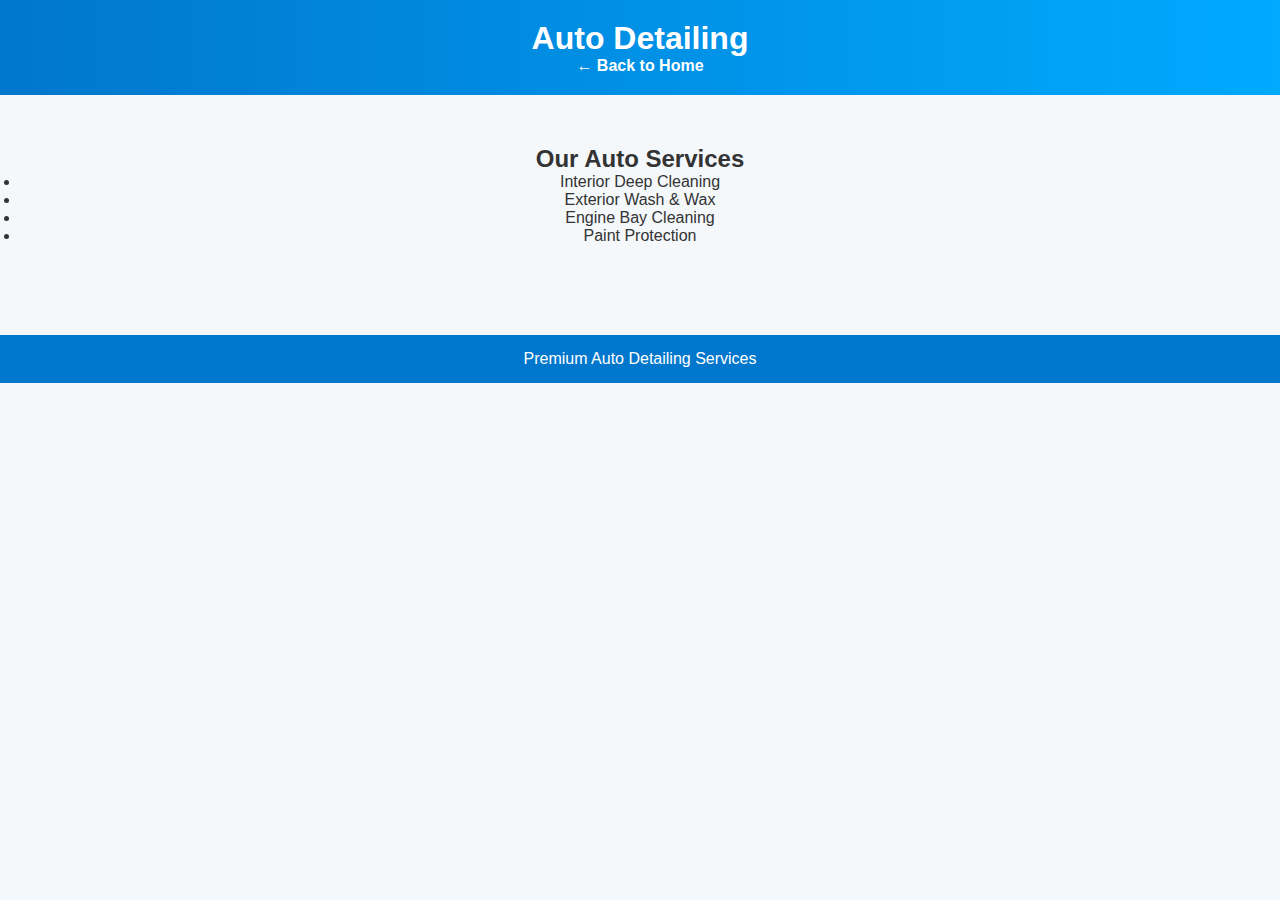
<file: auto.html>
<!DOCTYPE html>
<html lang="en">
<head>
    <meta charset="UTF-8">
    <title>Auto Detailing</title>
    <link rel="stylesheet" href="style.css">
</head>
<body>

<header>
    <h1>Auto Detailing</h1>
    <nav>
        <a href="index.html">← Back to Home</a>
    </nav>
</header>

<section class="section">
    <h2>Our Auto Services</h2>
    <ul>
        <li>Interior Deep Cleaning</li>
        <li>Exterior Wash & Wax</li>
        <li>Engine Bay Cleaning</li>
        <li>Paint Protection</li>
    </ul>
</section>

<footer>
    <p>Premium Auto Detailing Services</p>
</footer>

</body>
</html>
</file>
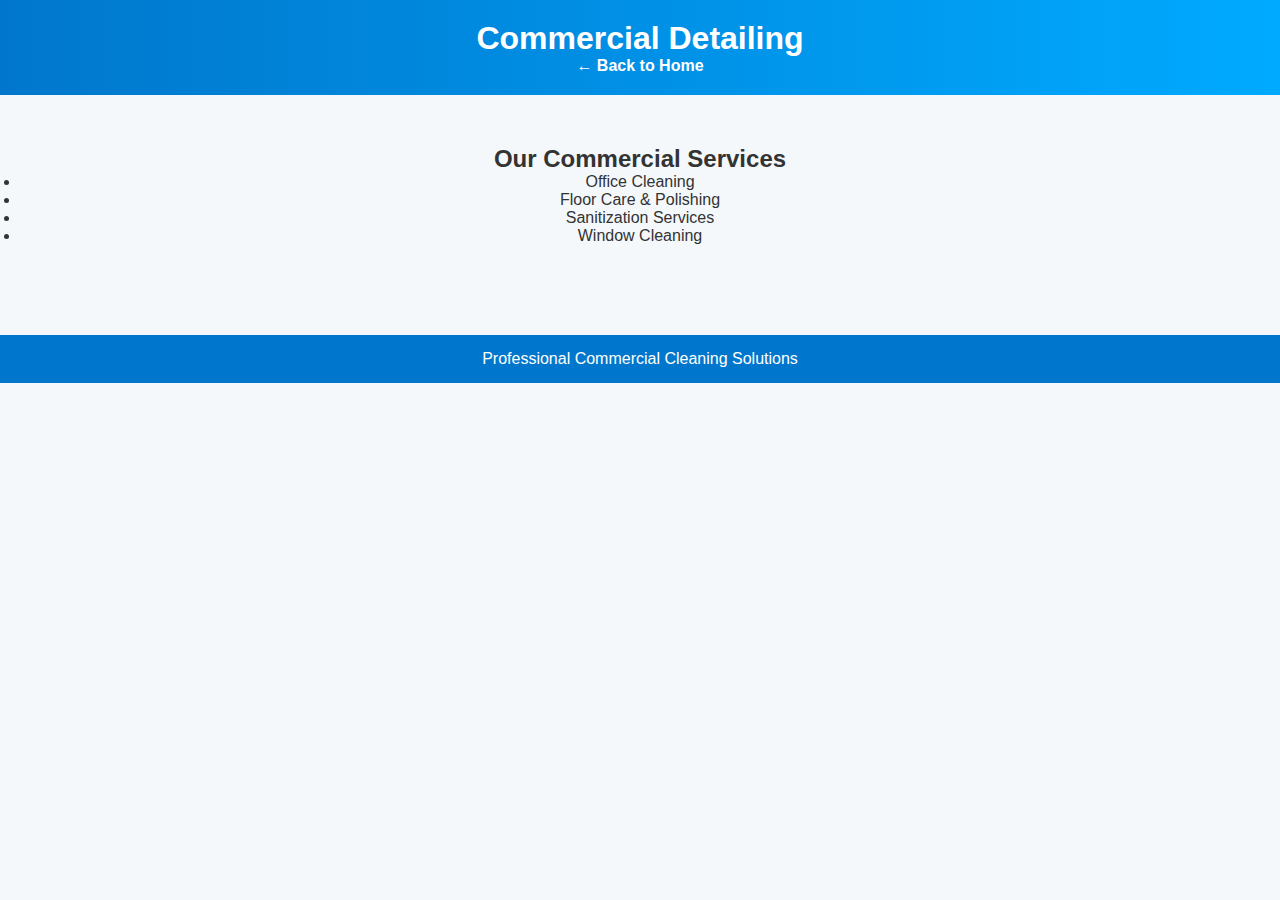
<file: commercial.html>
<!DOCTYPE html>
<html lang="en">
<head>
    <meta charset="UTF-8">
    <title>Commercial Detailing</title>
    <link rel="stylesheet" href="style.css">
</head>
<body>

<header>
    <h1>Commercial Detailing</h1>
    <nav>
        <a href="index.html">← Back to Home</a>
    </nav>
</header>

<section class="section">
    <h2>Our Commercial Services</h2>
    <ul>
        <li>Office Cleaning</li>
        <li>Floor Care & Polishing</li>
        <li>Sanitization Services</li>
        <li>Window Cleaning</li>
    </ul>
</section>

<footer>
    <p>Professional Commercial Cleaning Solutions</p>
</footer>

</body>
</html>
</file>
<file: style.css>
* {
    margin: 0;
    padding: 0;
    box-sizing: border-box;
    font-family: Arial, sans-serif;
}

body {
    background-color: #f4f8fb;
    color: #333;
}

header {
    background: linear-gradient(90deg, #0077cc, #00aaff);
    padding: 20px;
    color: white;
    text-align: center;
}

nav ul {
    list-style: none;
    display: flex;
    justify-content: center;
    gap: 20px;
    margin-top: 10px;
}

nav a {
    color: white;
    text-decoration: none;
    font-weight: bold;
}

nav a:hover {
    color: #ffd700;
}

.hero {
    text-align: center;
    padding: 60px 20px;
    background: #e6f3ff;
}

.section {
    padding: 50px 20px;
    text-align: center;
}

.gallery {
    display: flex;
    justify-content: center;
    gap: 20px;
    flex-wrap: wrap;
}

.gallery img {
    width: 300px;
    border-radius: 10px;
    transition: 0.3s;
}

.gallery img:hover {
    transform: scale(1.05);
}

footer {
    background: #0077cc;
    color: white;
    text-align: center;
    padding: 15px;
    margin-top: 40px;
}

/* Dropdown Menu */
.dropdown {
    position: relative;
}

.dropdown-content {
    display: none;
    position: absolute;
    background-color: #0077cc;
    padding: 10px;
    border-radius: 5px;
}

.dropdown-content li {
    margin: 5px 0;
}

.dropdown:hover .dropdown-content {
    display: block;
}
</file>
